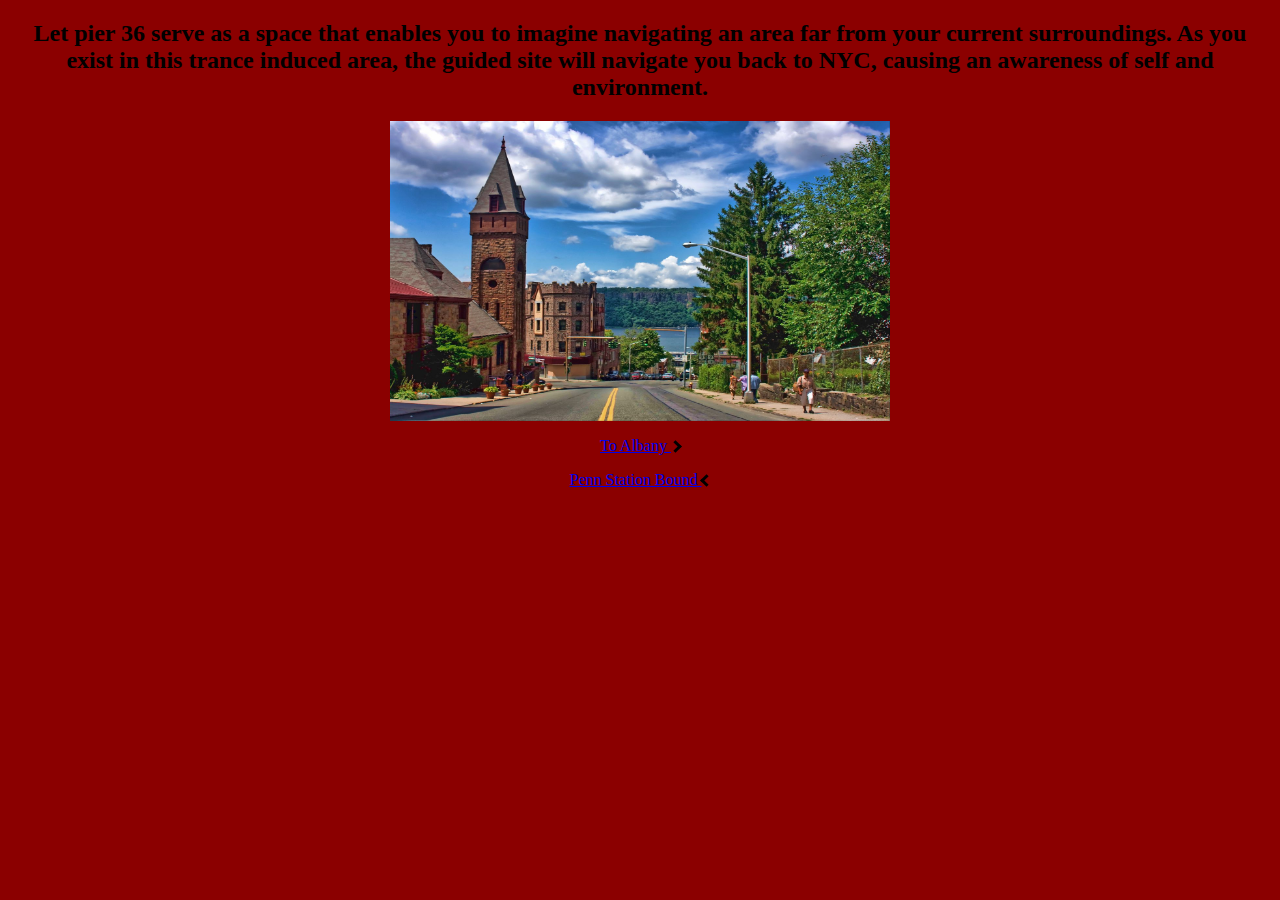
<file: index.html>
<!DOCTYPE html>
<html>
  <head>
    <title> Can you find your way back from Upstate? </title>

  <link rel="stylesheet" href="css/main.css">
  </head>
    
  <body>
      
      
      <h2 class = "centerText"> Let pier 36 serve as a space that enables you to imagine navigating an area far from your current surroundings. As you exist in this trance induced area, the guided site will navigate you back to NYC, causing an awareness of self and environment.</h2>
      
      <img src ="img/first.jpg" width = "500" height = "300" class = "centerImg"  >

        
      <p class = "centerText"><a href = "albany.html"> To Albany <i class="arrow right"></i></a></p>
      <p class = "centerText"><a href = "penn.html"> Penn Station Bound <i class="arrow left">  </i></a></p>
      
      

    </body>

</html>
</file>
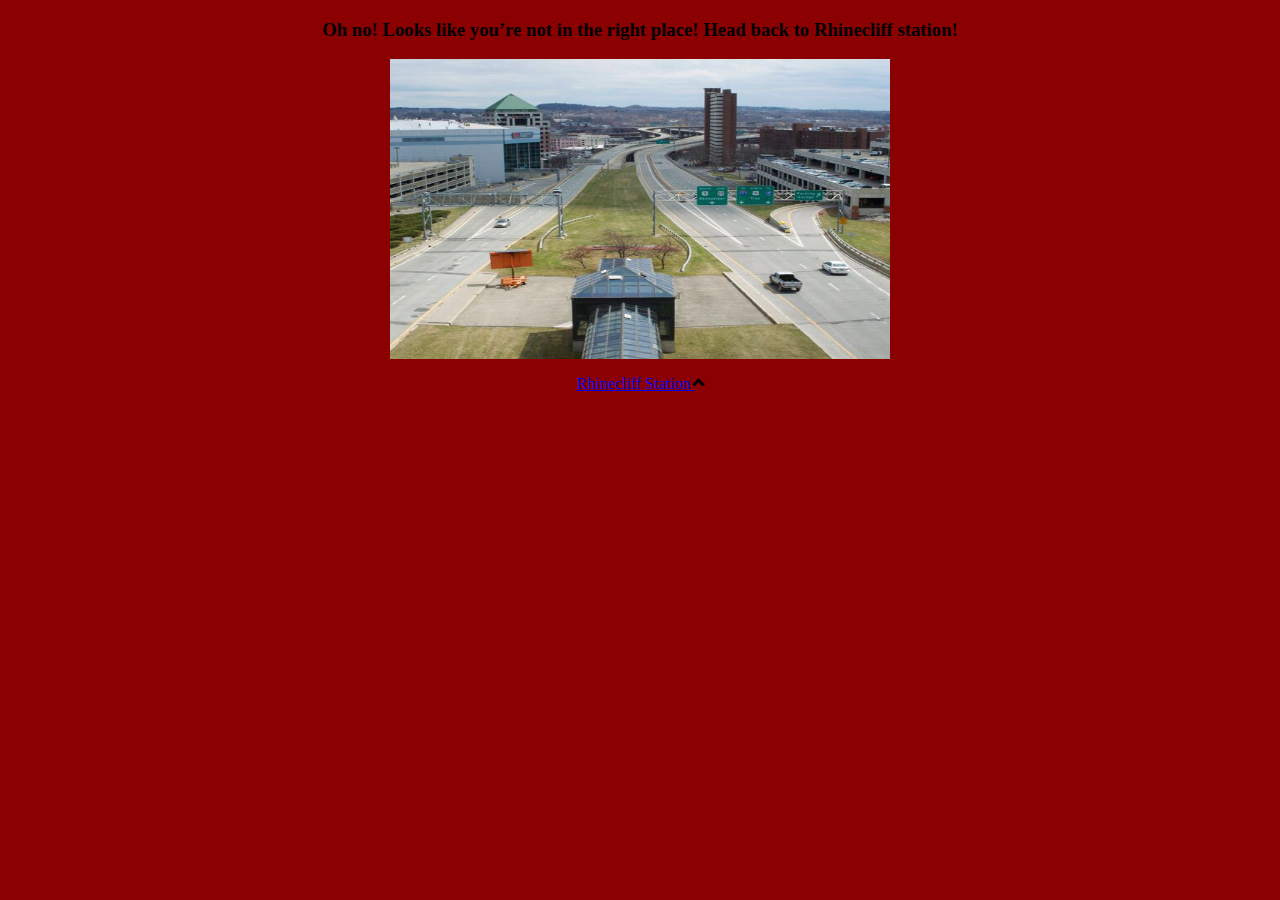
<file: albany.html>
<!DOCTYPE html>
<html>
  <head>
    <title> Can you find your way back from Upstate? </title>

  <link rel="stylesheet" href="css/main.css">
  </head>
    
  <body>
      
      <h3 class = "centerText">Oh no! Looks like you’re not in the right place! Head back to Rhinecliff station!  </h3>
      
      <img src ="img/albany.jpg" width = "500" height = "300" class = "centerImg"  >

        
      <p class = "centerText"><a href = "rhinecliff.html"> Rhinecliff Station <i class="arrow up"></i></a></p>
     
      
      

    </body>




</html>
</file>
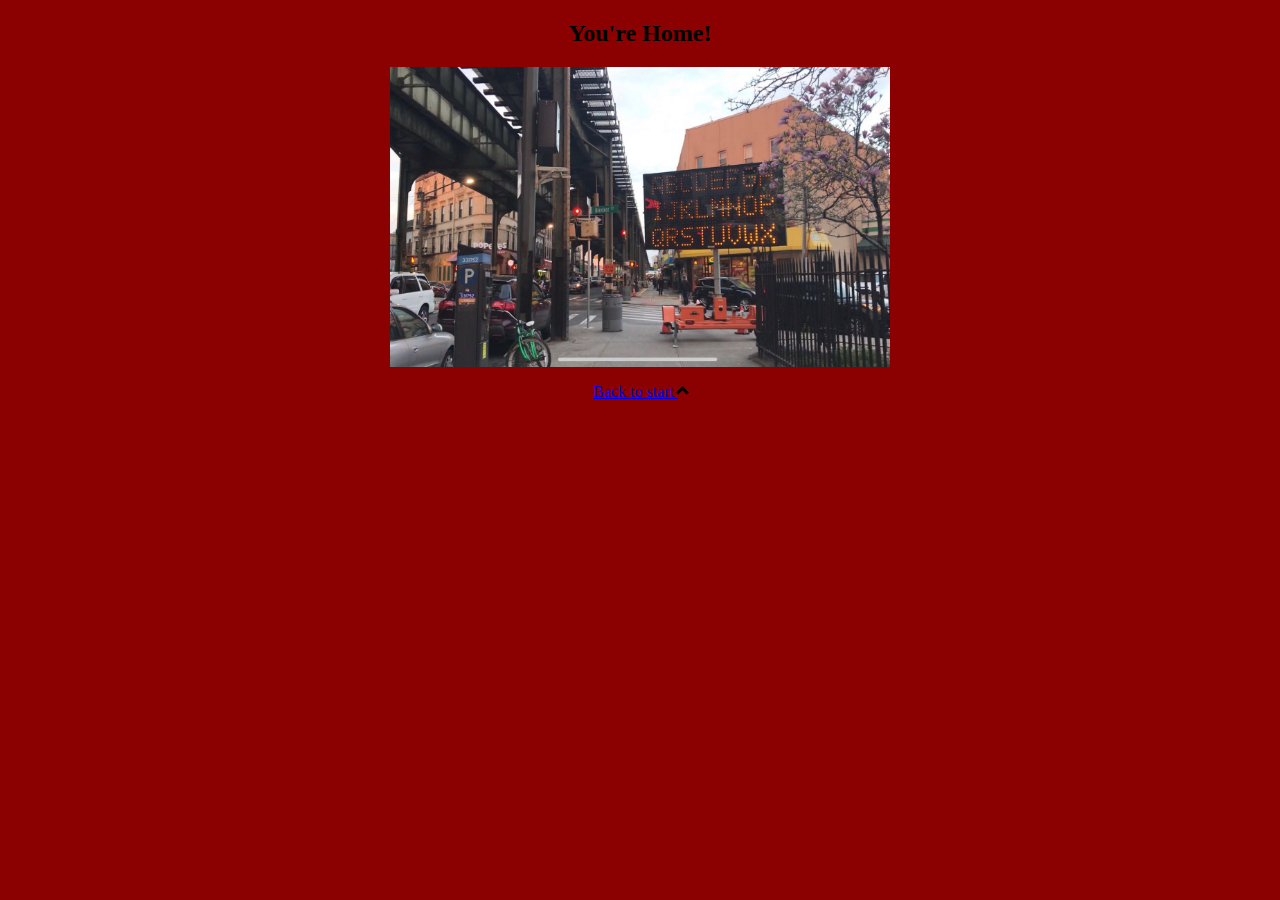
<file: home.html>
<!DOCTYPE html>
<html>
  <head>
    <title> Can you find your way back from Upstate? </title>

  <link rel="stylesheet" href="css/main.css">
  </head>
    
  <body>
      
      <h2 class = "centerText"> You're Home!
  </h2>
      
      <img src ="img/home.jpg" width = "500" height = "300" class = "centerImg"  >

   <p class = "centerText"><a href = "index.html"> Back to start <i class="arrow up"></i></a></p>
     
      
      

    </body>




</html>
</file>
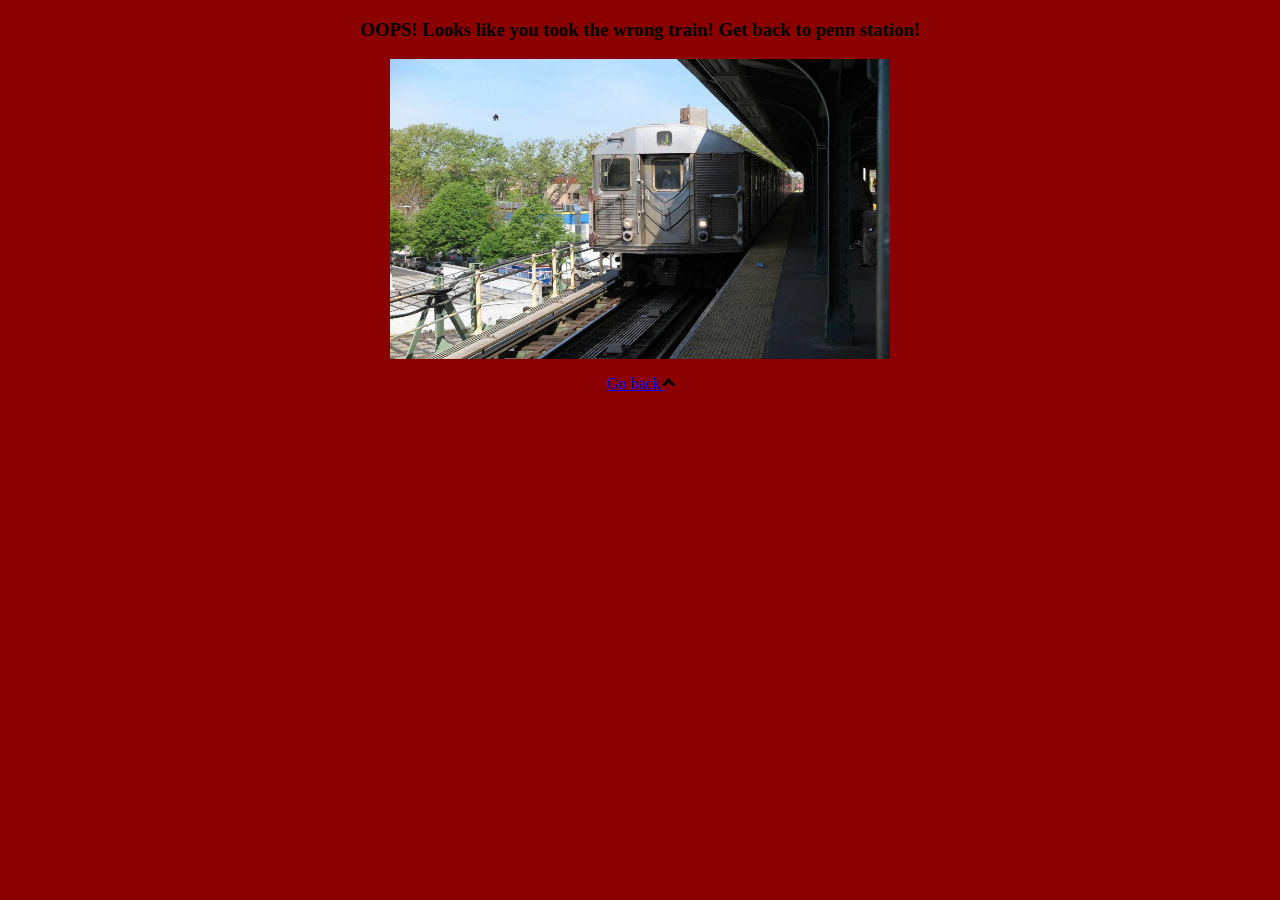
<file: j.html>
<!DOCTYPE html>
<html>
  <head>
    <title> Can you find your way back from Upstate? </title>

  <link rel="stylesheet" href="css/main.css">
  </head>
    
  <body>
      
      <h3 class = "centerText"> OOPS! Looks like you took the wrong train! Get back to penn station! 
  </h3>
      
      <img src ="img/jtrain.jpg" width = "500" height = "300" class = "centerImg"  >

   <p class = "centerText"><a href = "train.html"> Go back <i class="arrow up"></i></a></p>
     
      
      

    </body>




</html>
</file>
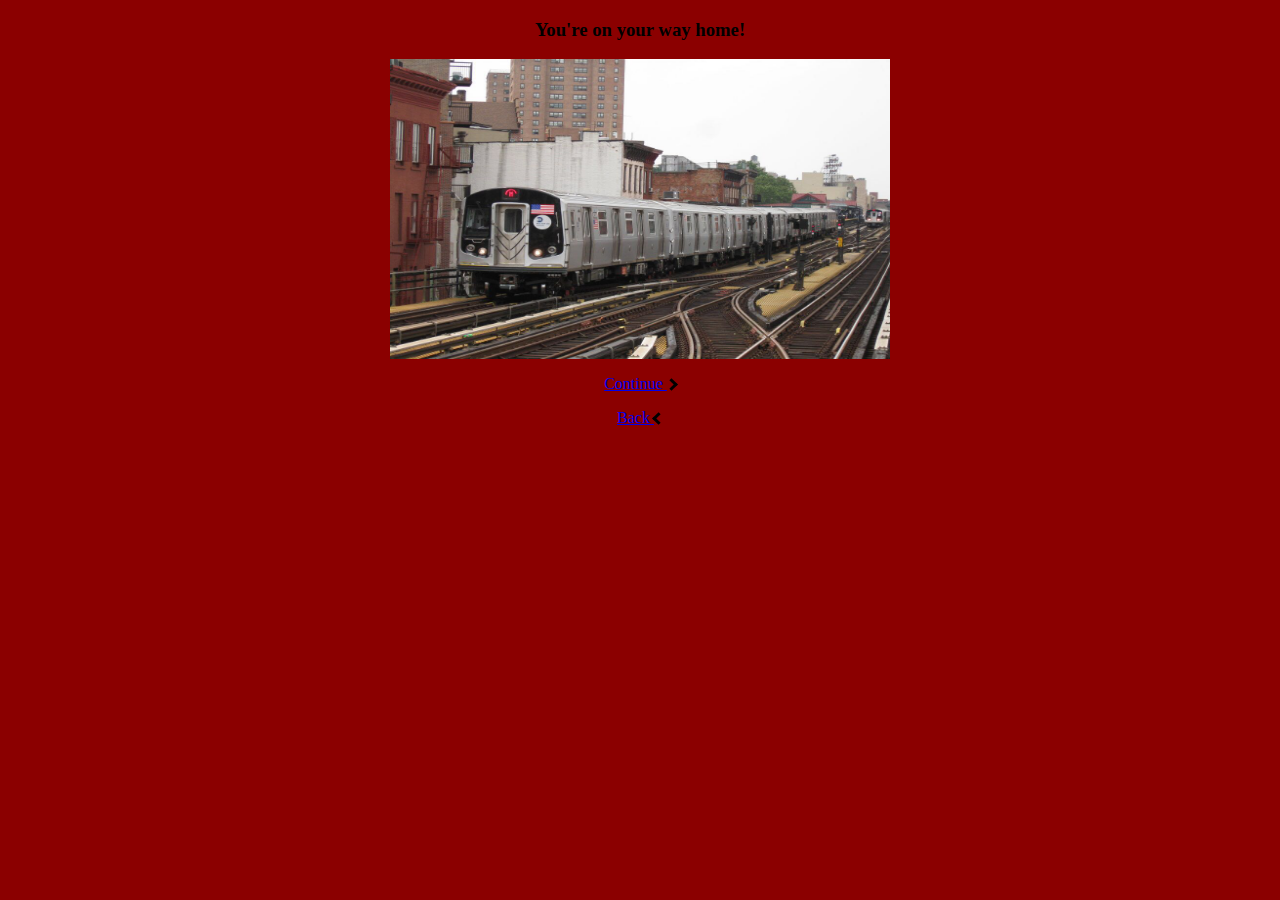
<file: m.html>
<!DOCTYPE html>
<html>
  <head>
    <title> Can you find your way back from Upstate? </title>

  <link rel="stylesheet" href="css/main.css">
  </head>
    
  <body>
      
    <h3 class = "centerText"> You're on your way home!
  </h3>
      
      <img src ="img/mtrain.jpg" width = "500" height = "300" class = "centerImg"  >

      <p class = "centerText"><a href = "home.html"> Continue <i class="arrow right"></i></a></p>
      <p class = "centerText"><a href = "train.html"> Back <i class="arrow left">  </i></a></p>
     
      
      

    </body>




</html>
</file>
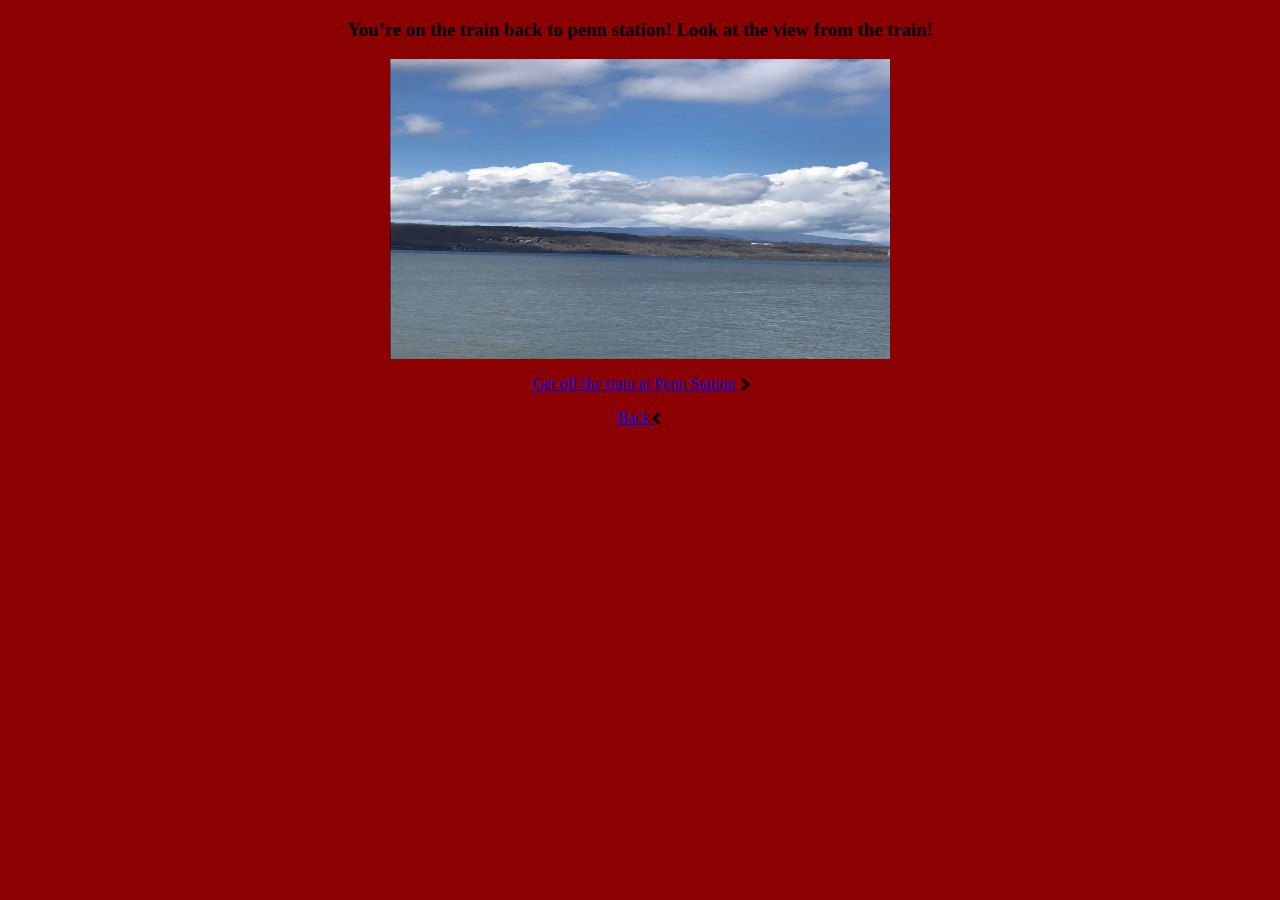
<file: penn.html>
<!DOCTYPE html>
<html>
  <head>
    <title> Can you find your way back from Upstate? </title>

  <link rel="stylesheet" href="css/main.css">
  </head>
    
  <body>
      
      <h3 class = "centerText"> You’re on the train back to penn station! Look at the view from the train! 
  </h3>
      
      <img src ="img/otwPenn.jpg" width = "500" height = "300" class = "centerImg"  >

      <p class = "centerText"><a href = "train.html"> Get off the train at Penn Station <i class="arrow right"></i></a></p>
      <p class = "centerText"><a href = "index.html"> Back <i class="arrow left">  </i></a></p>
     
      
      

    </body>




</html>
</file>
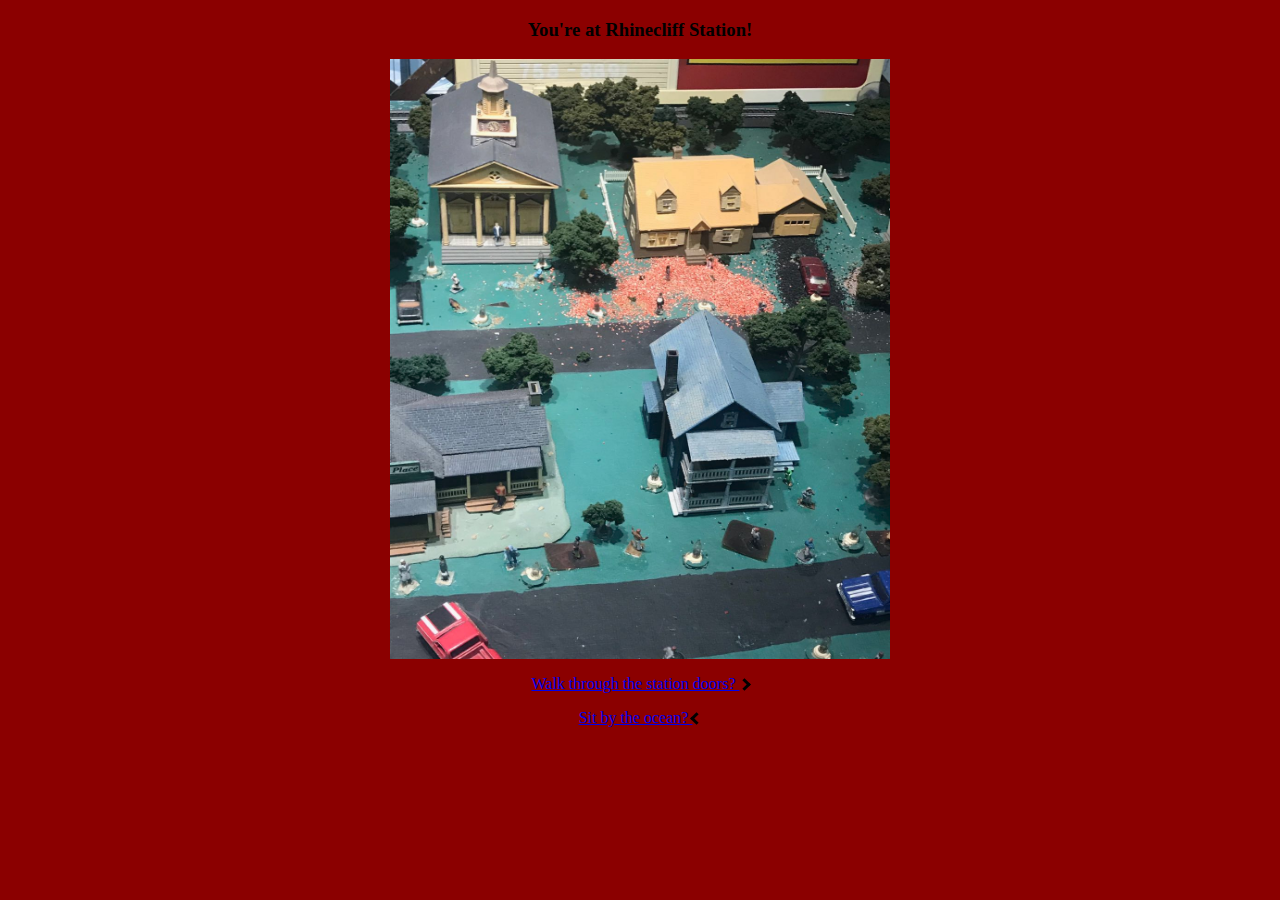
<file: rhinecliff.html>
<!DOCTYPE html>
<html>
  <head>
    <title> Can you find your way back from Upstate? </title>

  <link rel="stylesheet" href="css/main.css">
  </head>
    
  <body>
      
      <h3 class = "centerText">You're at Rhinecliff Station!  </h3>
      
      <img src ="img/rhinecliff1.jpg" width = "500" height = "600" class = "centerImg"  >

      <p class = "centerText"><a href = "penn.html"> Walk through the station doors? <i class="arrow right"></i></a></p>
      <p class = "centerText"><a href = "index.html"> Sit by the ocean? <i class="arrow left">  </i></a></p>
     
      
      

    </body>




</html>
</file>
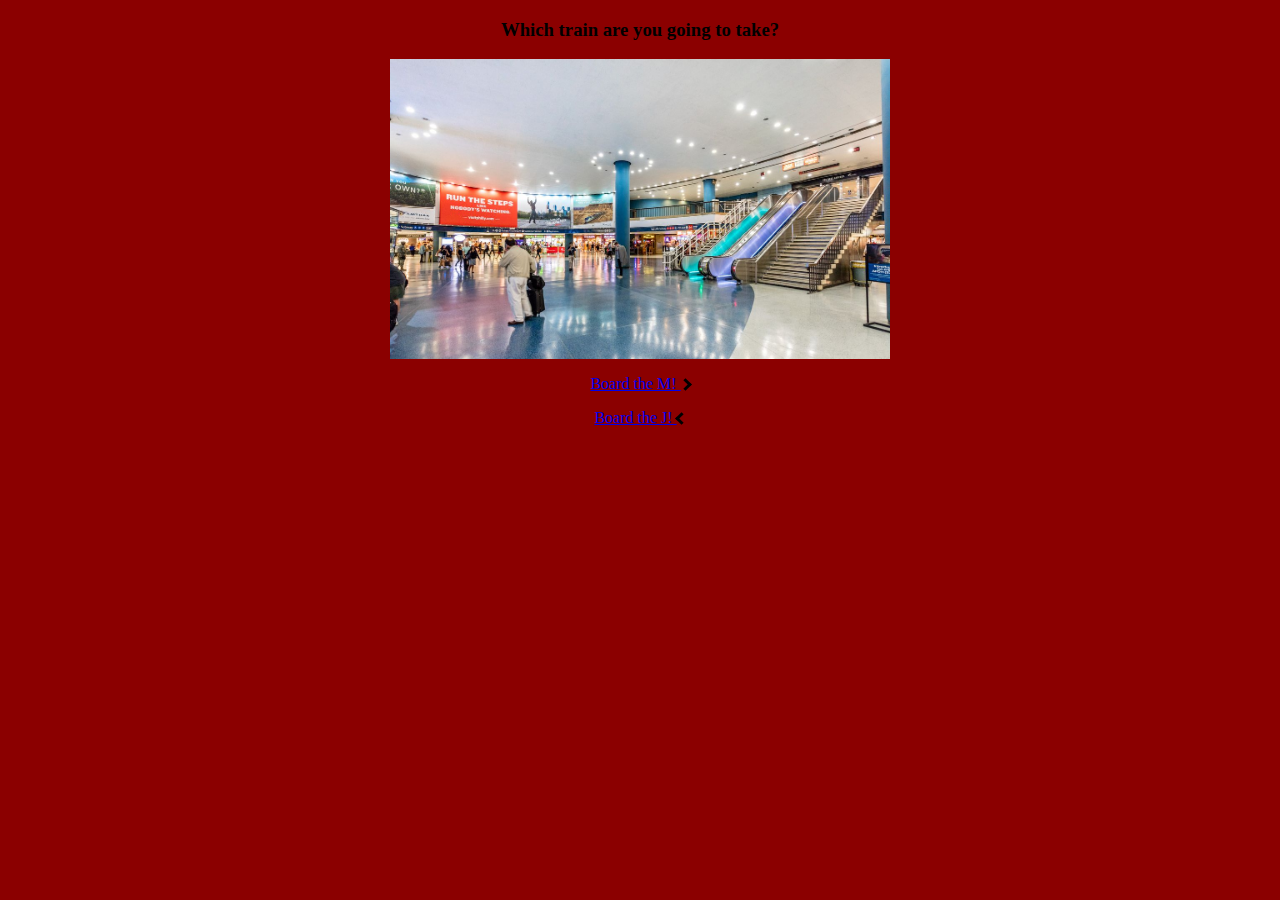
<file: train.html>
<!DOCTYPE html>
<html>
  <head>
    <title> Can you find your way back from Upstate? </title>

  <link rel="stylesheet" href="css/main.css">
  </head>
    
  <body>
      
      <h3 class = "centerText"> Which train are you going to take?
  </h3>
      
      <img src ="img/penn.jpg" width = "500" height = "300" class = "centerImg"  >

      <p class = "centerText"><a href = "m.html"> Board the M! <i class="arrow right"></i></a></p>
      <p class = "centerText"><a href = "j.html"> Board the J! <i class="arrow left">  </i></a></p>
     
      
      

    </body>




</html>
</file>
<file: css/main.css>
i {
  border: solid black;
  border-width: 0 3px 3px 0;
  display: inline-block;
  padding: 3px;
}

.right {
  transform: rotate(-45deg);
  -webkit-transform: rotate(-45deg);
}

.left {
  transform: rotate(135deg);
  -webkit-transform: rotate(135deg);
}

.up {
  transform: rotate(-135deg);
  -webkit-transform: rotate(-135deg);
}


.centerText {
  text-align: center;

}

.centerImg {
  display: block;
  margin-left: auto;
  margin-right: auto;

}

body {background-color: darkred;}
</file>
